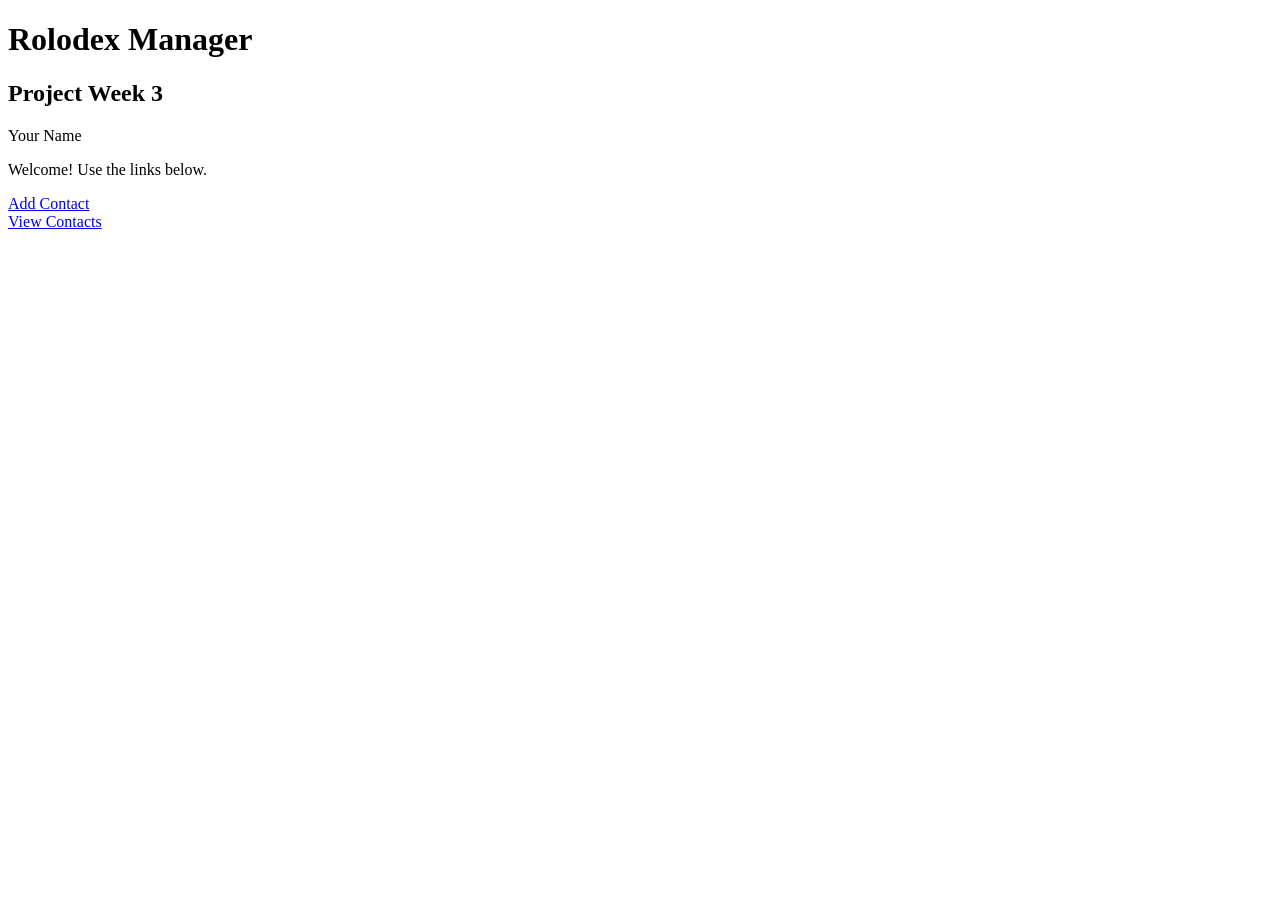
<file: Project/rolodex/src/main/resources/templates/index.html>
<!DOCTYPE html>
<html>
<body>

<h1>Rolodex Manager</h1>
<h2>Project Week 3</h2>
<p>Your Name</p>

<p>Welcome! Use the links below.</p>

<a href="/form">Add Contact</a><br>
<a href="/list">View Contacts</a>

</body>
</html>
</file>
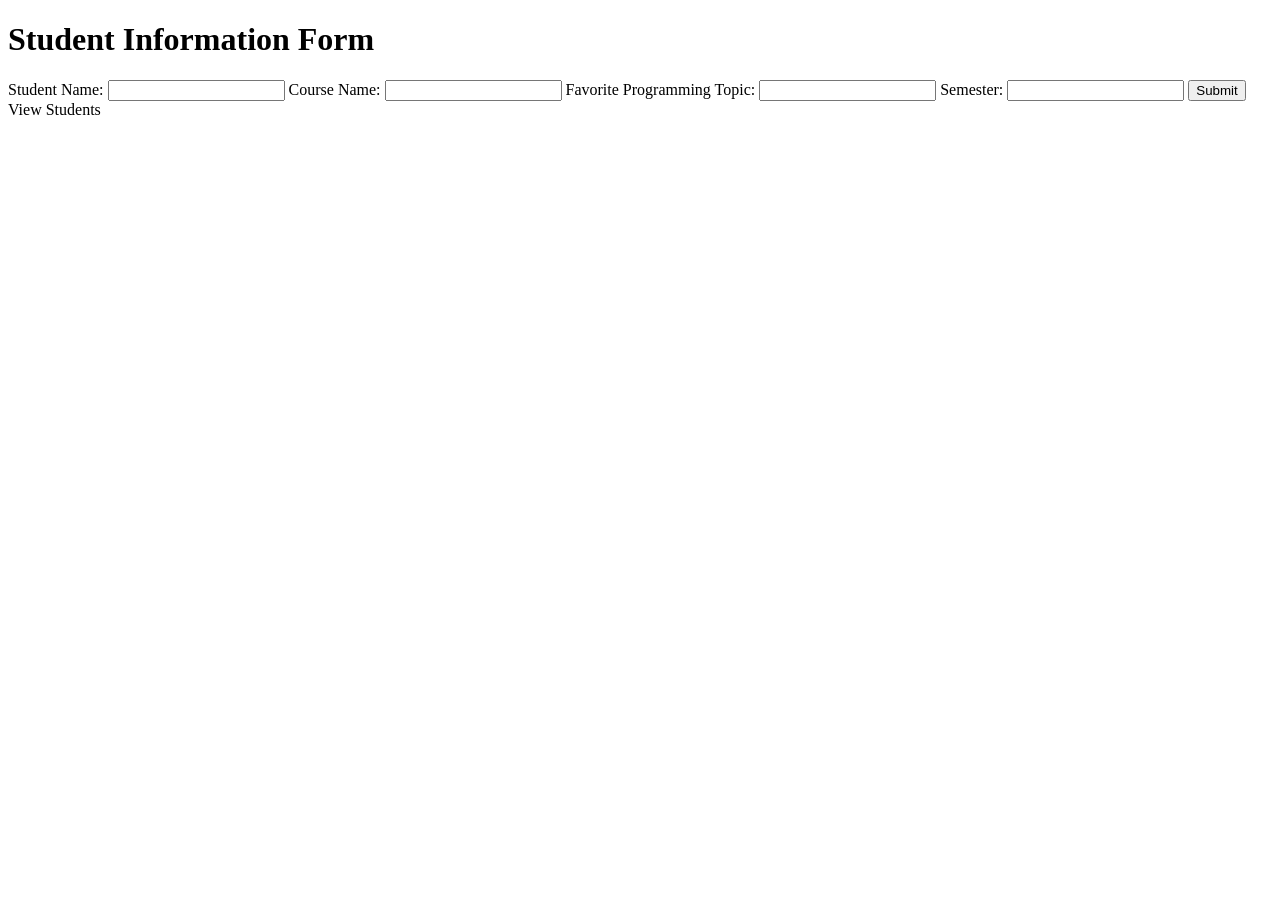
<file: assignment2/src/main/resources/templates/form.html>
<!DOCTYPE html>
<html xmlns:th="http://www.thymeleaf.org">
<head>
    <title>Student Form</title>
    <link rel="stylesheet" th:href="@{/css/style.css}">
</head>
<body>
<div class="container">
    <h1>Student Information Form</h1>

    <p class="error" th:if="${errorMessage}" th:text="${errorMessage}"></p>

    <form th:action="@{/submitStudent}" th:object="${student}" method="post">
        <label for="studentName">Student Name:</label>
        <input type="text" id="studentName" th:field="*{studentName}">

        <label for="courseName">Course Name:</label>
        <input type="text" id="courseName" th:field="*{courseName}">

        <label for="favoriteTopic">Favorite Programming Topic:</label>
        <input type="text" id="favoriteTopic" th:field="*{favoriteTopic}">

        <label for="semester">Semester:</label>
        <input type="text" id="semester" th:field="*{semester}">

        <input type="submit" value="Submit">
    </form>

    <a th:href="@{/students}" class="button-link">View Students</a>
</div>
</body>
</html>
</file>
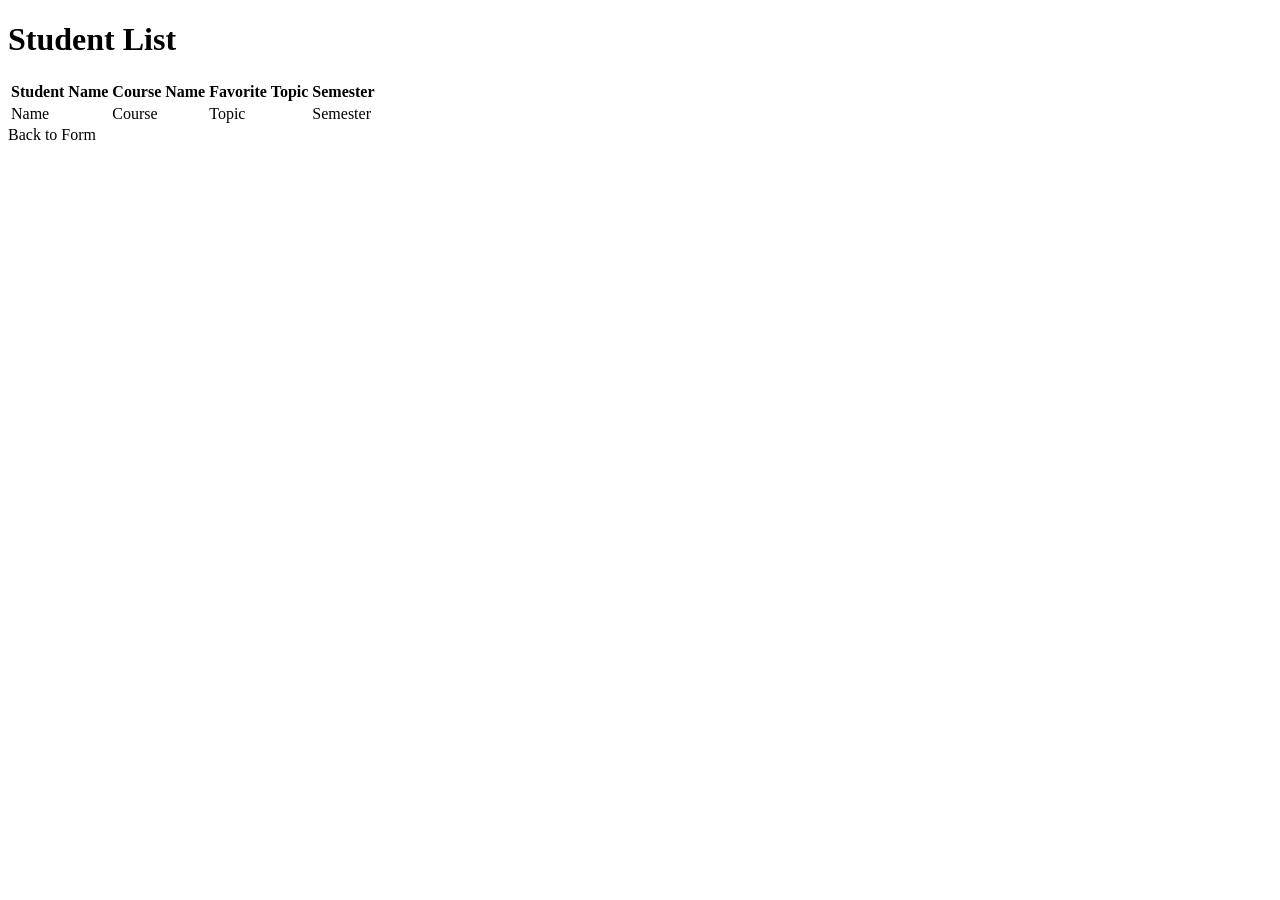
<file: assignment2/src/main/resources/templates/students.html>
<!DOCTYPE html>
<html xmlns:th="http://www.thymeleaf.org">
<head>
    <title>Student List</title>
    <link rel="stylesheet" th:href="@{/css/style.css}">
</head>
<body>
<div class="container">
    <h1>Student List</h1>

    <table>
        <tr>
            <th>Student Name</th>
            <th>Course Name</th>
            <th>Favorite Topic</th>
            <th>Semester</th>
        </tr>
        <tr th:each="student : ${students}">
            <td th:text="${student.studentName}">Name</td>
            <td th:text="${student.courseName}">Course</td>
            <td th:text="${student.favoriteTopic}">Topic</td>
            <td th:text="${student.semester}">Semester</td>
        </tr>
    </table>

    <a th:href="@{/studentform}" class="button-link">Back to Form</a>
</div>
</body>
</html>
</file>
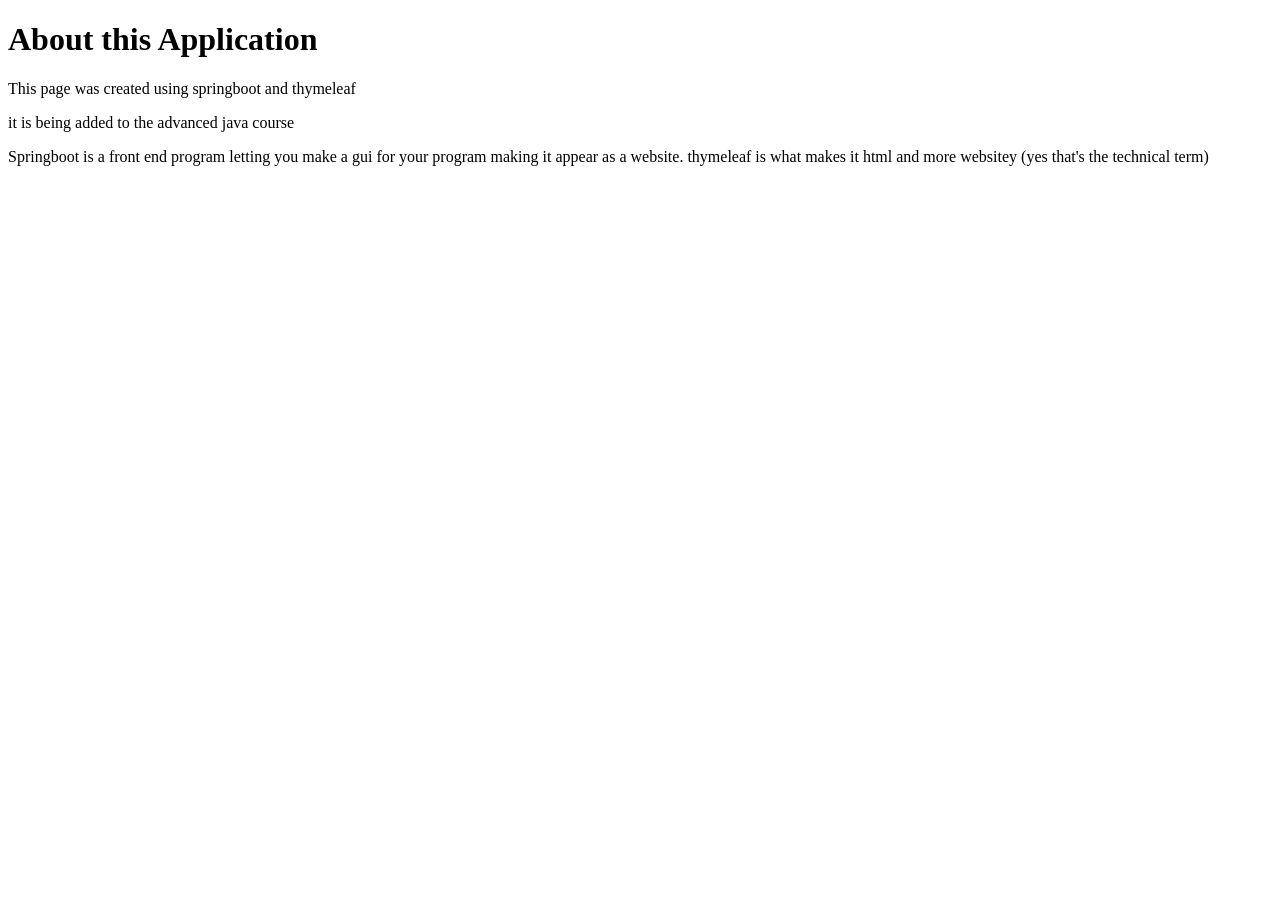
<file: springbootdemo/src/main/resources/templates/about.html>
<!DOCTYPE html>
<html xmlns:th="http://www.thymeleaf.org">
<head>
    <title>About Page</title>
</head>
<body>
    <h1>About this Application</h1>
    <p>This page was created using springboot and thymeleaf</p>
    <p>it is being added to the advanced java course</p>
    <p>
        Springboot is a front end program letting you make a gui for your program making it appear as a website. thymeleaf is what makes it 
        html and more websitey (yes that's the technical term)
    </p>
</body>

</html>
</file>
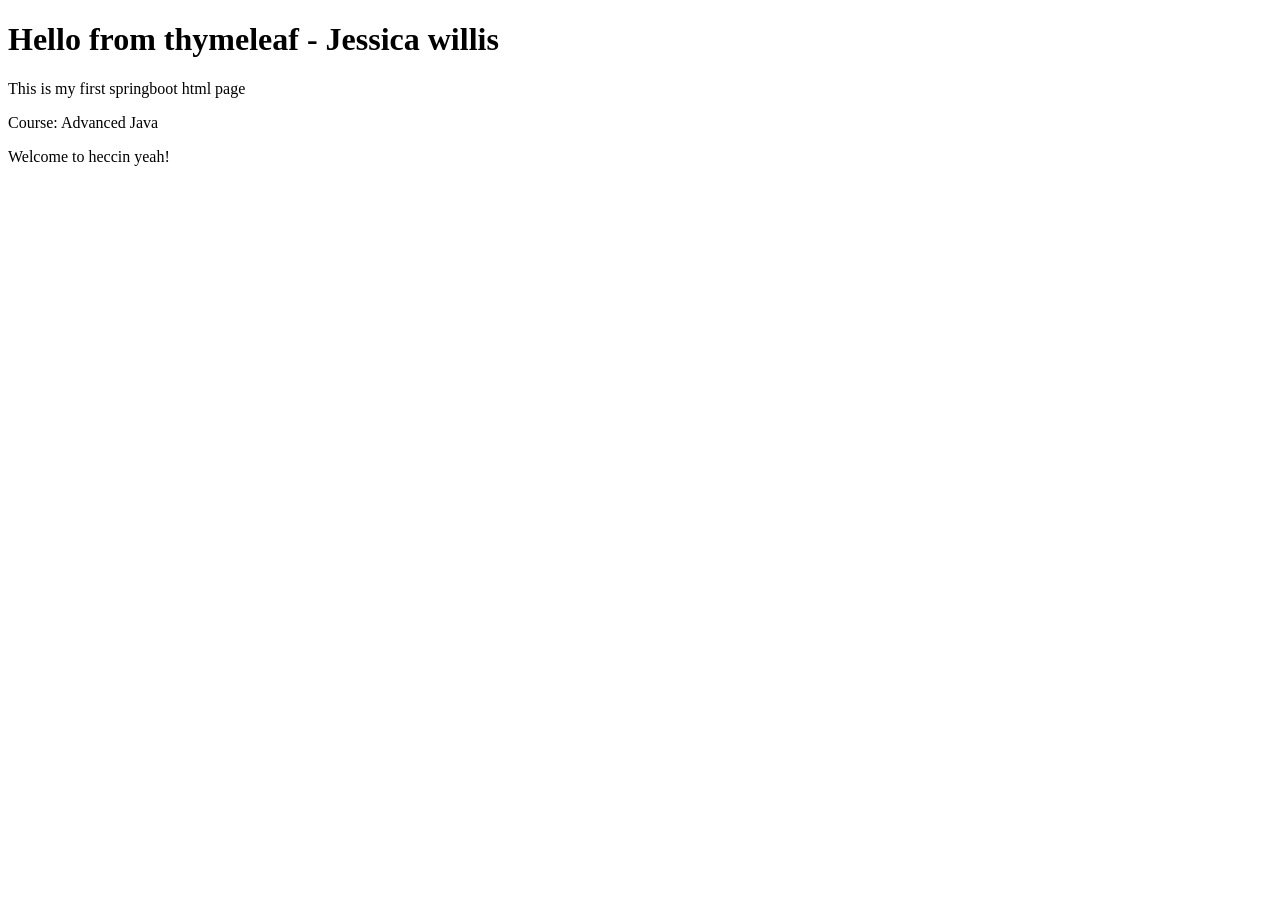
<file: springbootdemo/src/main/resources/templates/home.html>
<!DOCTYPE html>
<html xmlns:th="http://thymeleaf.org">
<head>
<title>Home Page</title>
</head>
<body>
    <h1>Hello from thymeleaf - Jessica willis</h1>
    <p>This is my first springboot html page</p>
    <p>Course: Advanced Java</p>
    <p>Welcome to heccin yeah!</p>
</body>
</html>
</file>
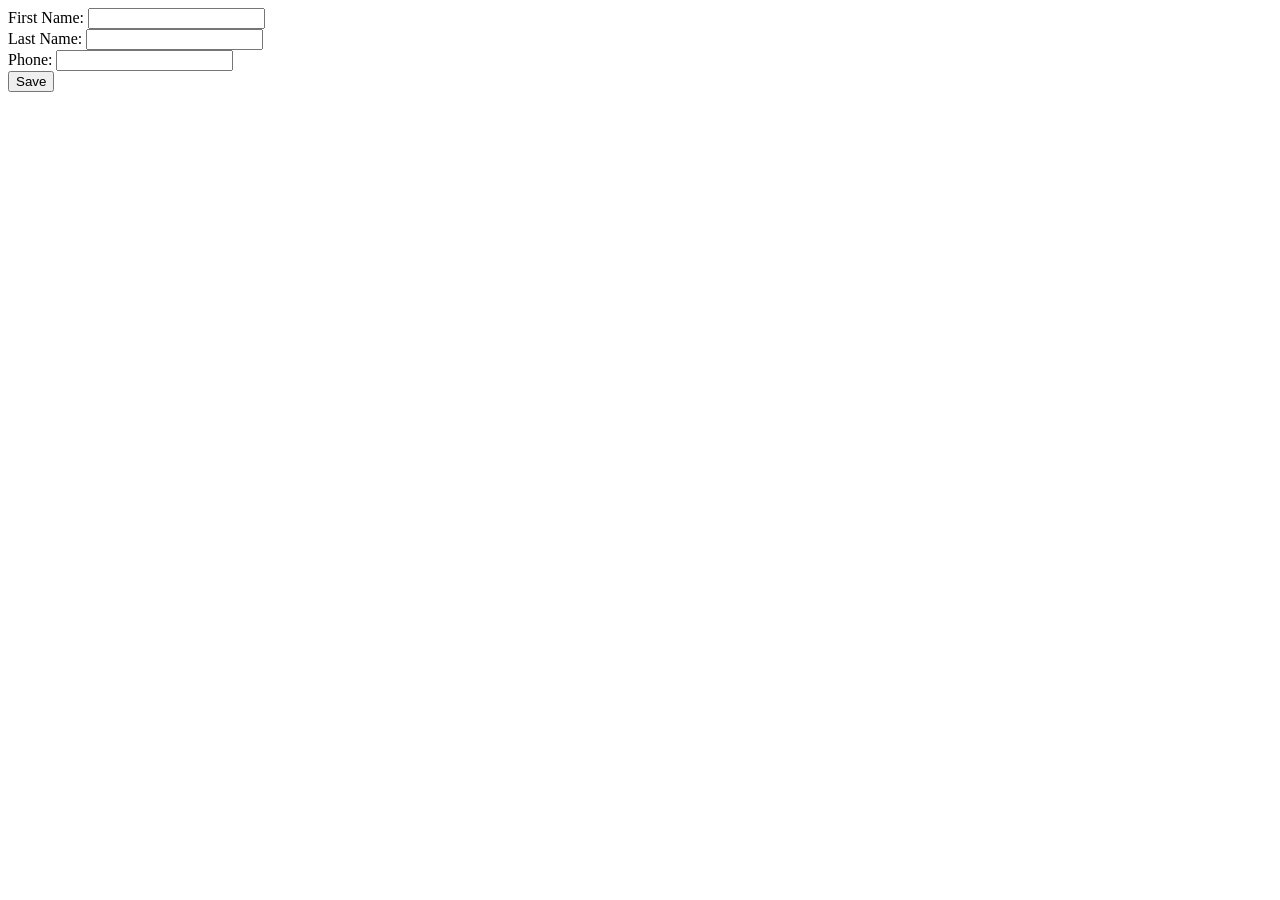
<file: Project/rolodex/src/main/resources/templates/form.html>
<!DOCTYPE html>
<html xmlns:th="http://www.thymeleaf.org">
<body>

<form action="/submit" method="post" th:object="${contact}">

    First Name: <input type="text" th:field="*{firstName}" /><br>
    Last Name: <input type="text" th:field="*{lastName}" /><br>
    Phone: <input type="text" th:field="*{phone}" /><br>

    <button type="submit">Save</button>

</form>

</body>
</html>
</file>
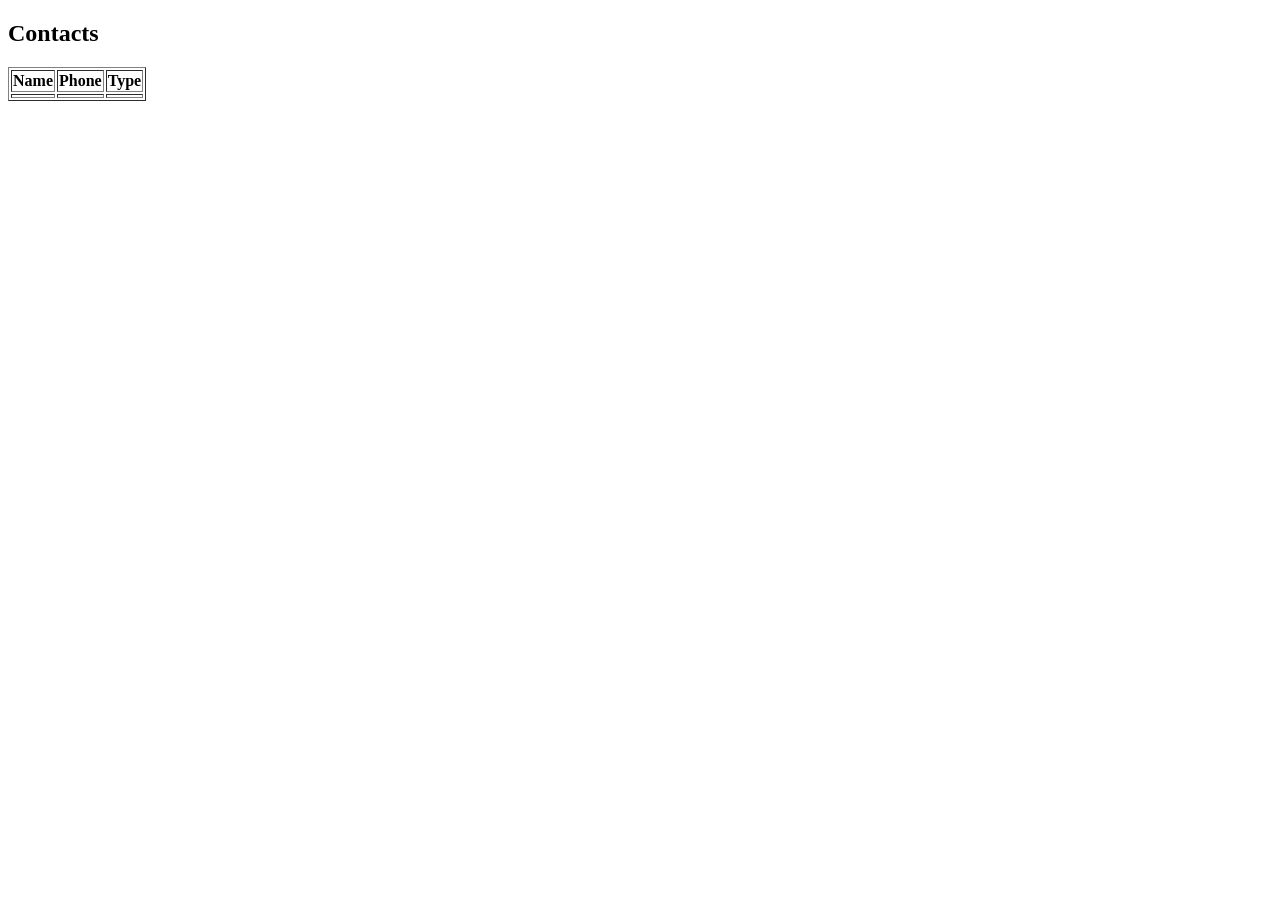
<file: Project/rolodex/src/main/resources/templates/list.html>
<!DOCTYPE html>
<html xmlns:th="http://www.thymeleaf.org">
<body>

<h2>Contacts</h2>

<table border="1">
<tr>
    <th>Name</th>
    <th>Phone</th>
    <th>Type</th>
</tr>

<tr th:each="c : ${contacts}">
    <td th:text="${c.firstName + ' ' + c.lastName}"></td>
    <td th:text="${c.phone}"></td>
    <td th:text="${c.type}"></td>
</tr>

</table>

</body>
</html>
</file>
